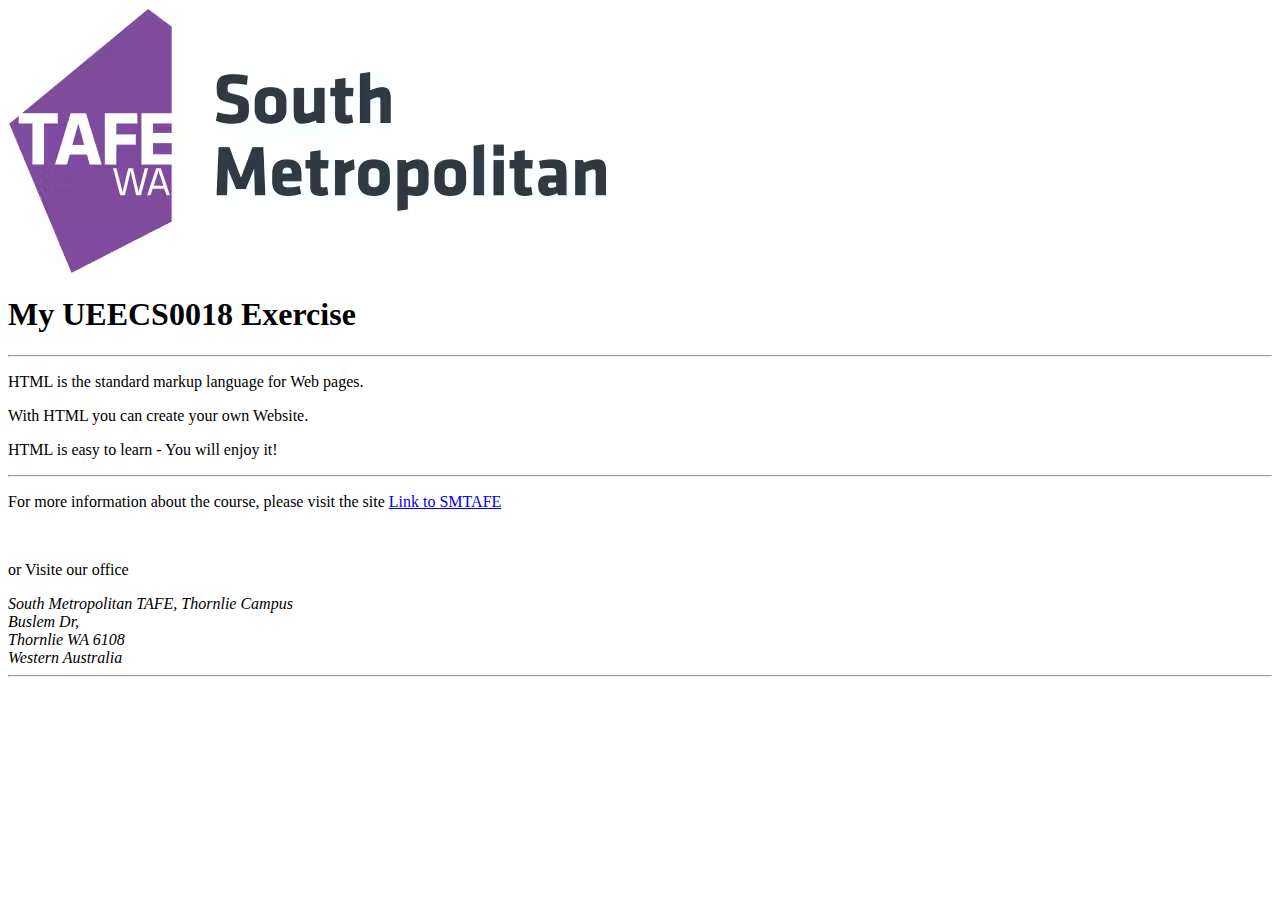
<file: Electronics & Communication/Webpage/My_Webpage_Exercise.html>
<!DOCTYPE html>
<html>
<head>
<title>My Class Website</title>
</head>
<img src='178db128-c71c-4689-9cc1-cda5b6f2a4ed_South+Metropolitan+TAFE+.avif' /><br />
<h1>My UEECS0018 Exercise</h1>
<hr>
<p>HTML is the standard markup language for Web pages.</p>
<p>With HTML you can create your own Website.</p>
<p>HTML is easy to learn - You will enjoy it!</p>
<hr>
<p>For more information about the course, please visit the site <a href="https://www.southmetrotafe.wa.edu.au">Link to SMTAFE</a></p><br />
<p>or Visite our office</p>
<address>
South Metropolitan TAFE, Thornlie Campus<br>
Buslem Dr,<br>
Thornlie WA 6108<br>
Western Australia
</address>
<hr>
</file>
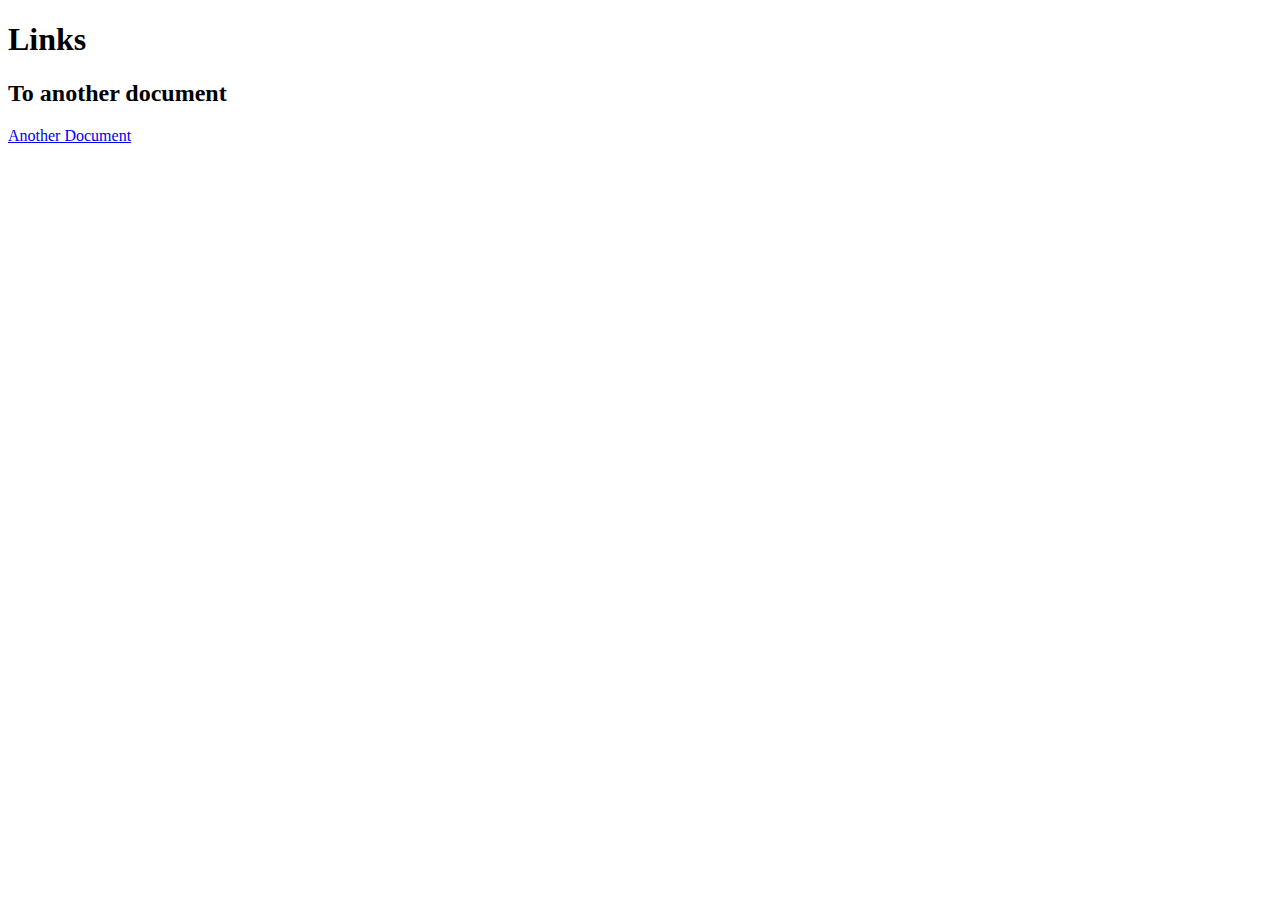
<file: Electronics & Communication/Webpage1/Ex0501.html>
<!DOCTYPE html>
<html>
<head>
<title>Links</title>
<meta charset="utf-8" />
</head>
<body>
<h1>Links</h1>
<h2>To another document</h2>
<p><a href="Ex0502.html">Another Document</a></p>
</body>
</html>
</file>
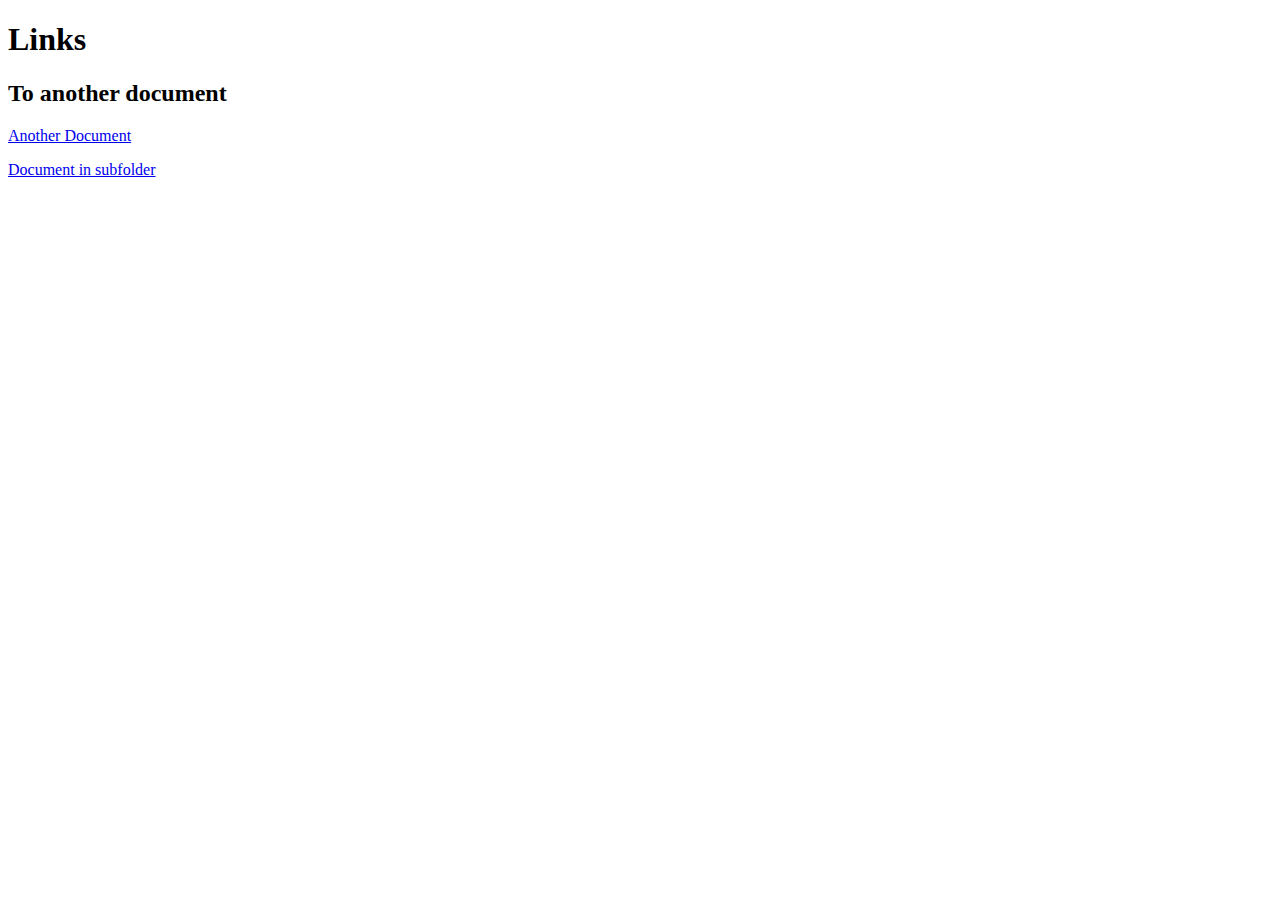
<file: Electronics & Communication/Webpage1/Ex0502.html>
<!DOCTYPE html>
<html>
<head>
<title>Links subfolder</title>
<meta charset="utf-8" />
</head>
<body>
<h1>Links</h1>
<h2>To another document</h2>
<p><a href="Ex0501.html">Another Document</a></p>
<p><a href="C:\Users\30007736\OneDrive - TAFE\Webpage/Session_1.html">Document in subfolder</a></p>
</body>
</html>
</file>
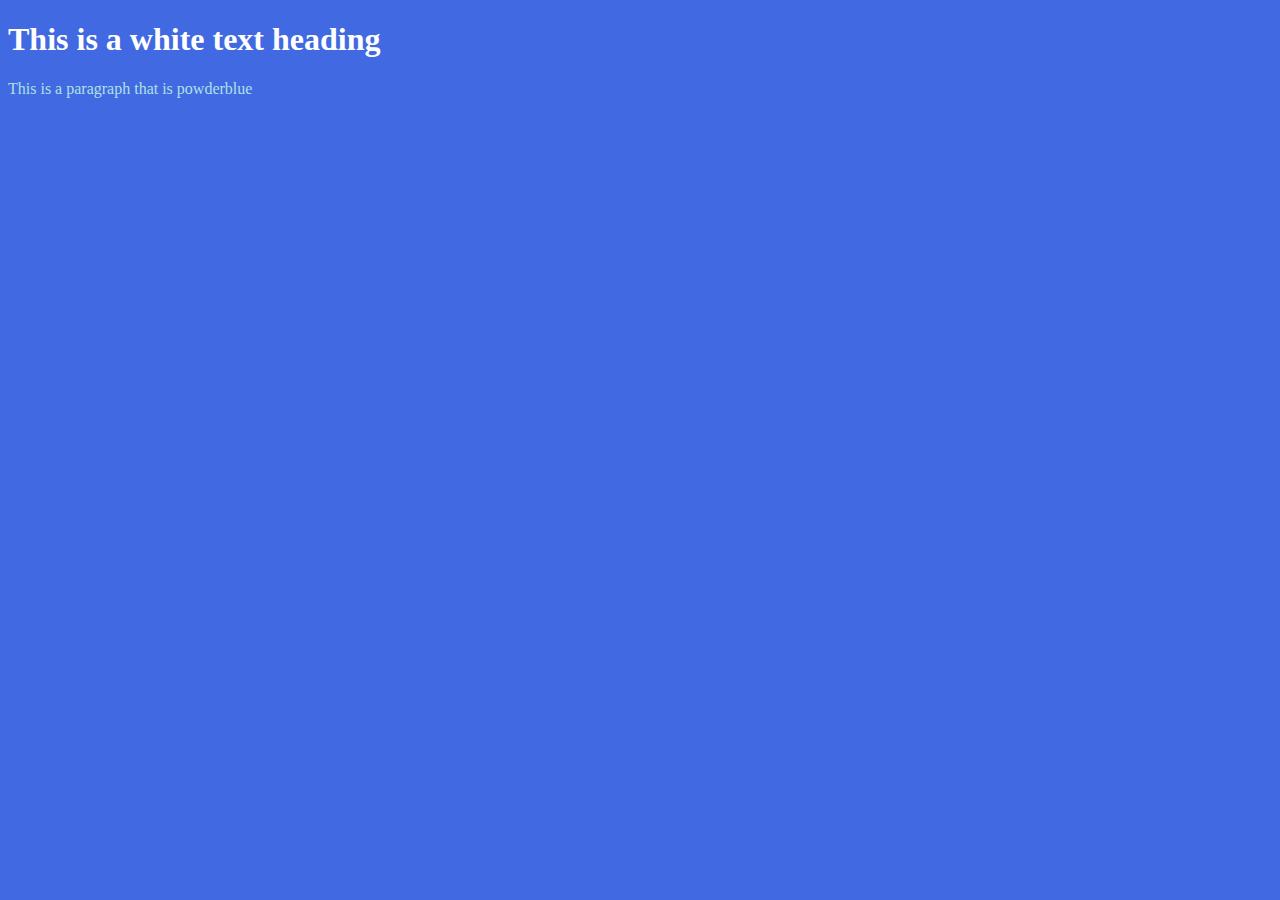
<file: Electronics & Communication/Week 3/Week3_Exersice.html>
<!DOCTYPE html>
<html>
<head>
<meta charset="utf-8"/>
<title>Week3 Exercise</title>
<style>
body {background-color: royalblue;}
h1 {color: white}
p {color: powderblue}
</style>
</head>
<body>
<h1>This is a white text heading</h1>
<p>This is a paragraph that is powderblue</p>
</file>
